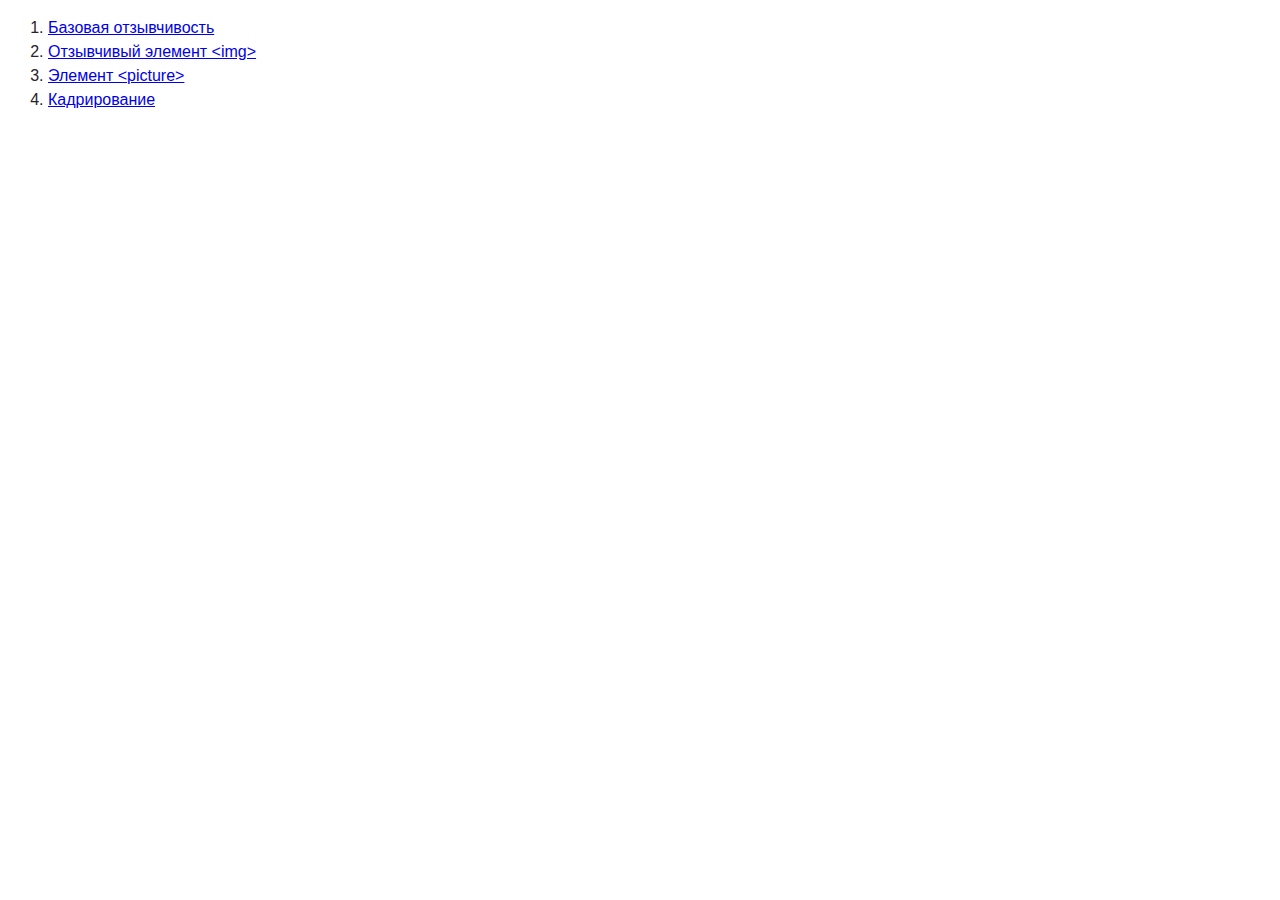
<file: index.html>
<!DOCTYPE html>
<html lang="ru">
  <head>
    <meta charset="UTF-8" />
    <meta name="viewport" content="width=device-width, initial-scale=1.0" />
    <title>Отзывчивые изображения</title>
    <link rel="stylesheet" href="./css/common.css" />
  </head>
  <body>
    <ol>
      <li><a href="./01-basic.html">Базовая отзывчивость</a></li>
      <li><a href="./02-responsive.html">Отзывчивый элемент &lt;img&gt;</a></li>
      <li><a href="./03-picture.html">Элемент &lt;picture&gt;</a></li>
      <li><a href="./04-art-direction.html">Кадрирование</a></li>
    </ol>
  </body>
</html>
</file>
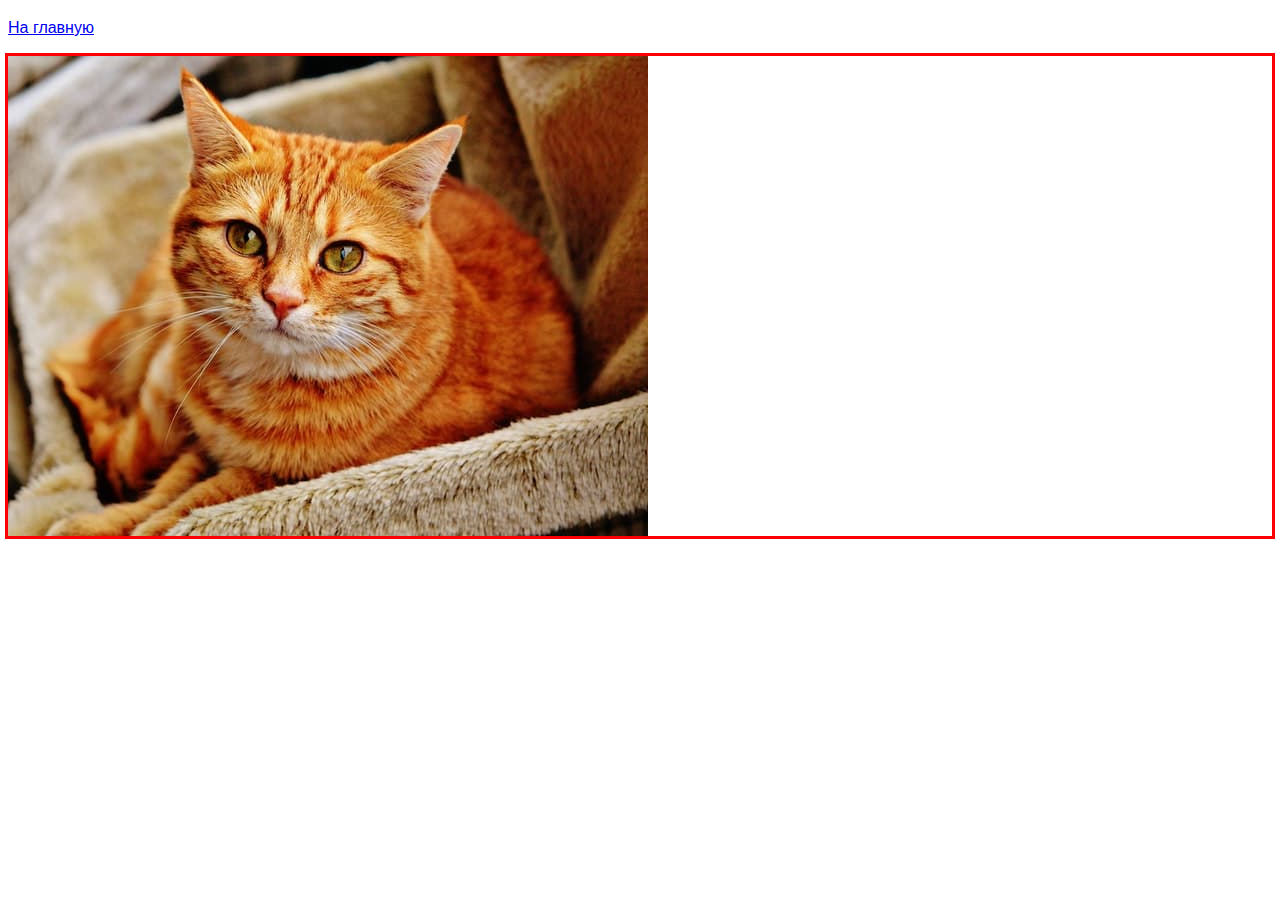
<file: 01-basic.html>
<!DOCTYPE html>
<html lang="ru">
  <head>
    <meta charset="UTF-8" />
    <meta name="viewport" content="width=device-width, initial-scale=1.0" />
    <title>Отзывчивые изображения</title>
    <link rel="stylesheet" href="./css/common.css" />
    <link rel="stylesheet" href="./css/01-basic.css" />
  </head>
  <body>
    <p><a href="./index.html">На главную</a></p>

    <div class="thumb">
      <img src="./img/cat-640.jpg" alt="Котик" />
    </div>
  </body>
</html>
</file>
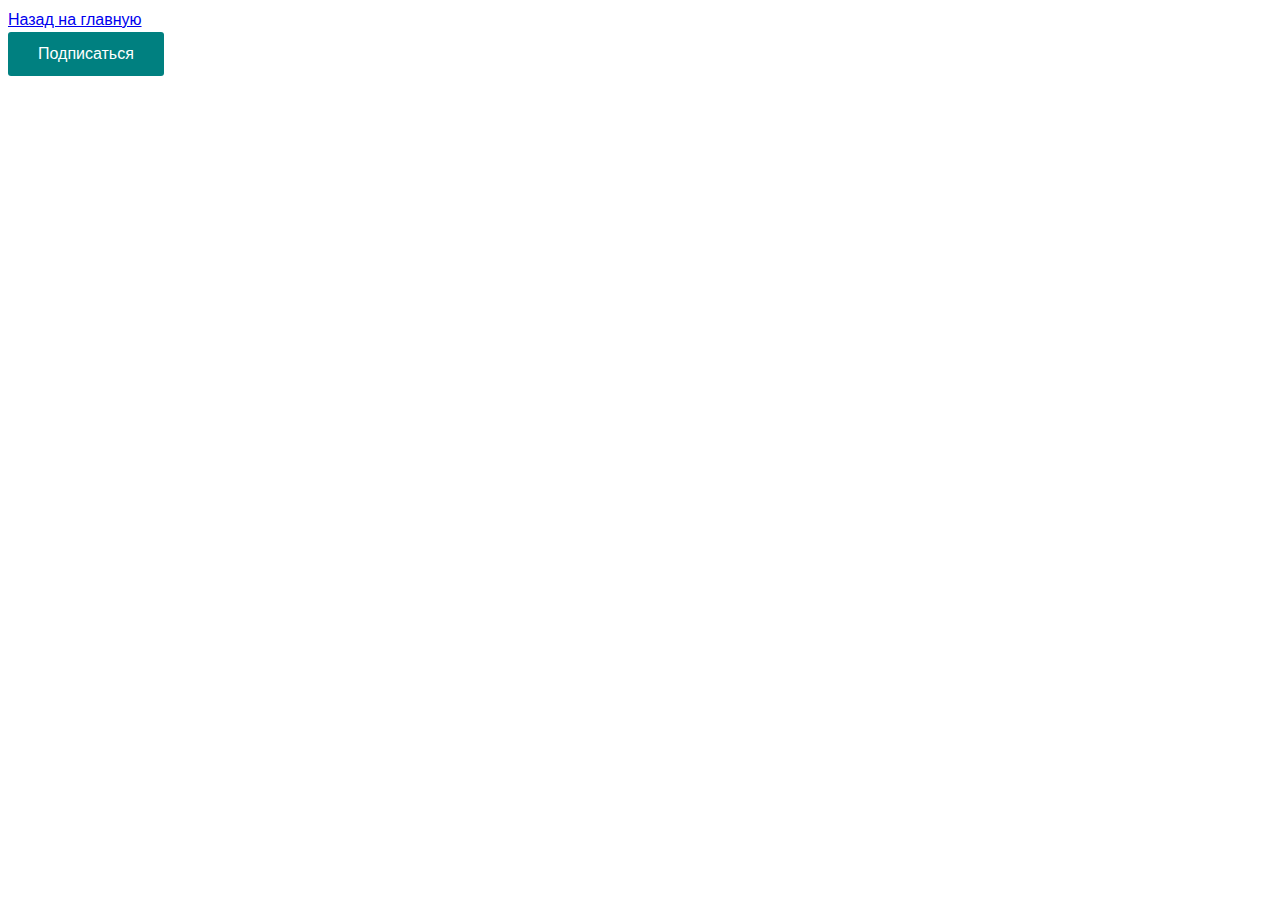
<file: 01-button.html>
<!DOCTYPE html>
<html lang="ru">
  <head>
    <meta charset="UTF-8" />
    <meta name="viewport" content="width=device-width, initial-scale=1.0" />
    <meta http-equiv="X-UA-Compatible" content="ie=edge" />
    <title>Простая кнопка</title>
    <link rel="stylesheet" href="./css/common.css" />
    <link rel="stylesheet" href="./css/01-button.css" />
  </head>
  <body>
    <a href="./index.html">Назад на главную</a><br />

    <button class="btn">Подписаться</button>
  </body>
</html>
</file>
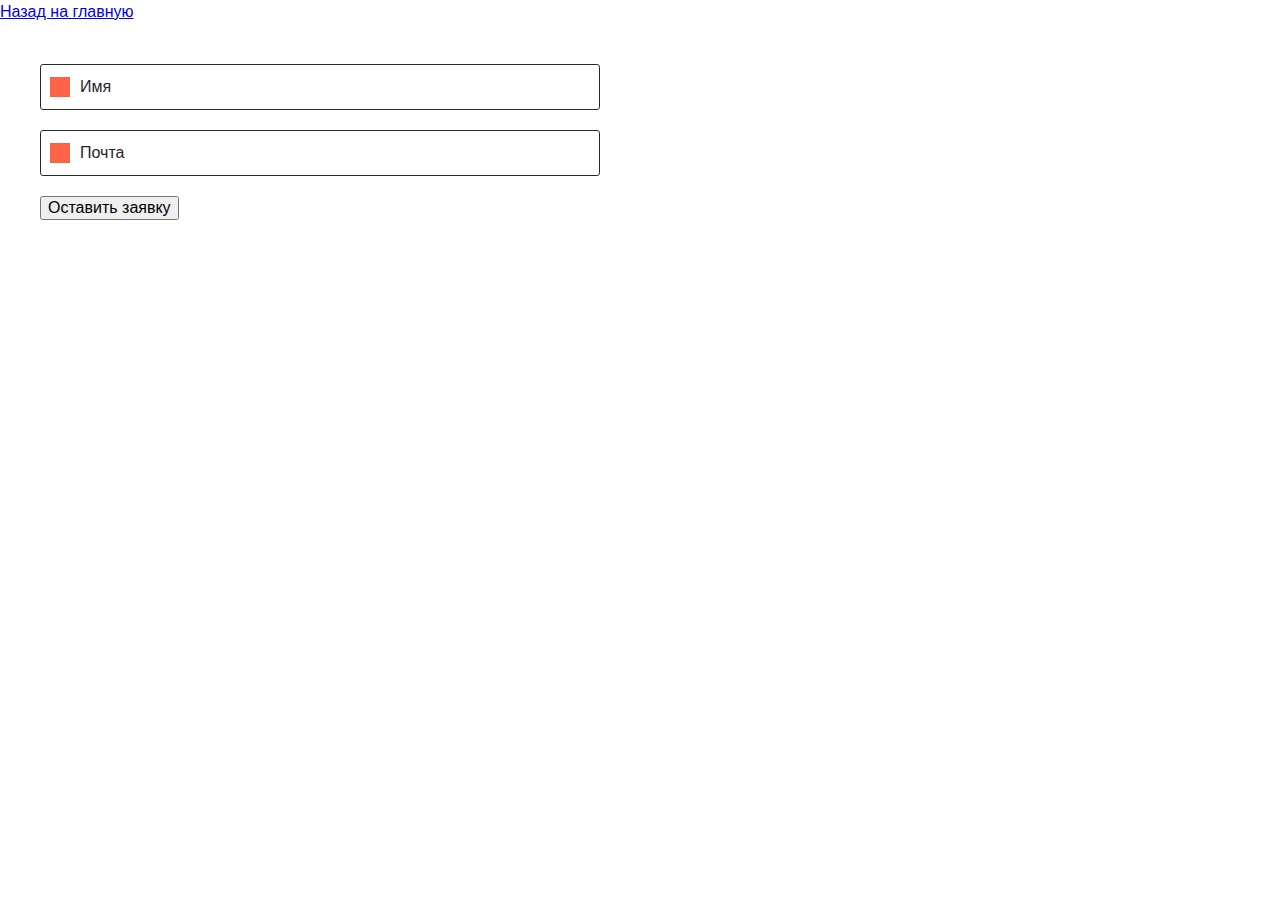
<file: 01-crossbrowser.html>
<!DOCTYPE html>
<html lang="ru">
  <head>
    <meta charset="UTF-8" />
    <meta name="viewport" content="width=device-width, initial-scale=1.0" />
    <title>Кроссбраузерная декоративная метка и иконка</title>
    <link
      rel="stylesheet"
      href="https://cdnjs.cloudflare.com/ajax/libs/modern-normalize/0.6.0/modern-normalize.min.css"
    />
    <link rel="stylesheet" href="./css/common.css" />
    <link rel="stylesheet" href="./css/01-crossbrowser.css" />
  </head>
  <body>
    <a href="./index.html">Назад на главную</a>

    <form class="form" autocomplete="off">
      <div class="form-field">
        <input
          type="text"
          class="form-input"
          name="name"
          id="name"
          placeholder=" "
        />
        <label for="name" class="form-label">Имя</label>
        <span class="icon"></span>
      </div>

      <div class="form-field">
        <input
          type="email"
          class="form-input"
          name="mail"
          id="mail"
          placeholder=" "
        />
        <label for="mail" class="form-label">Почта</label>
        <span class="icon"></span>
      </div>

      <button type="submit">Оставить заявку</button>
    </form>
  </body>
</html>
</file>
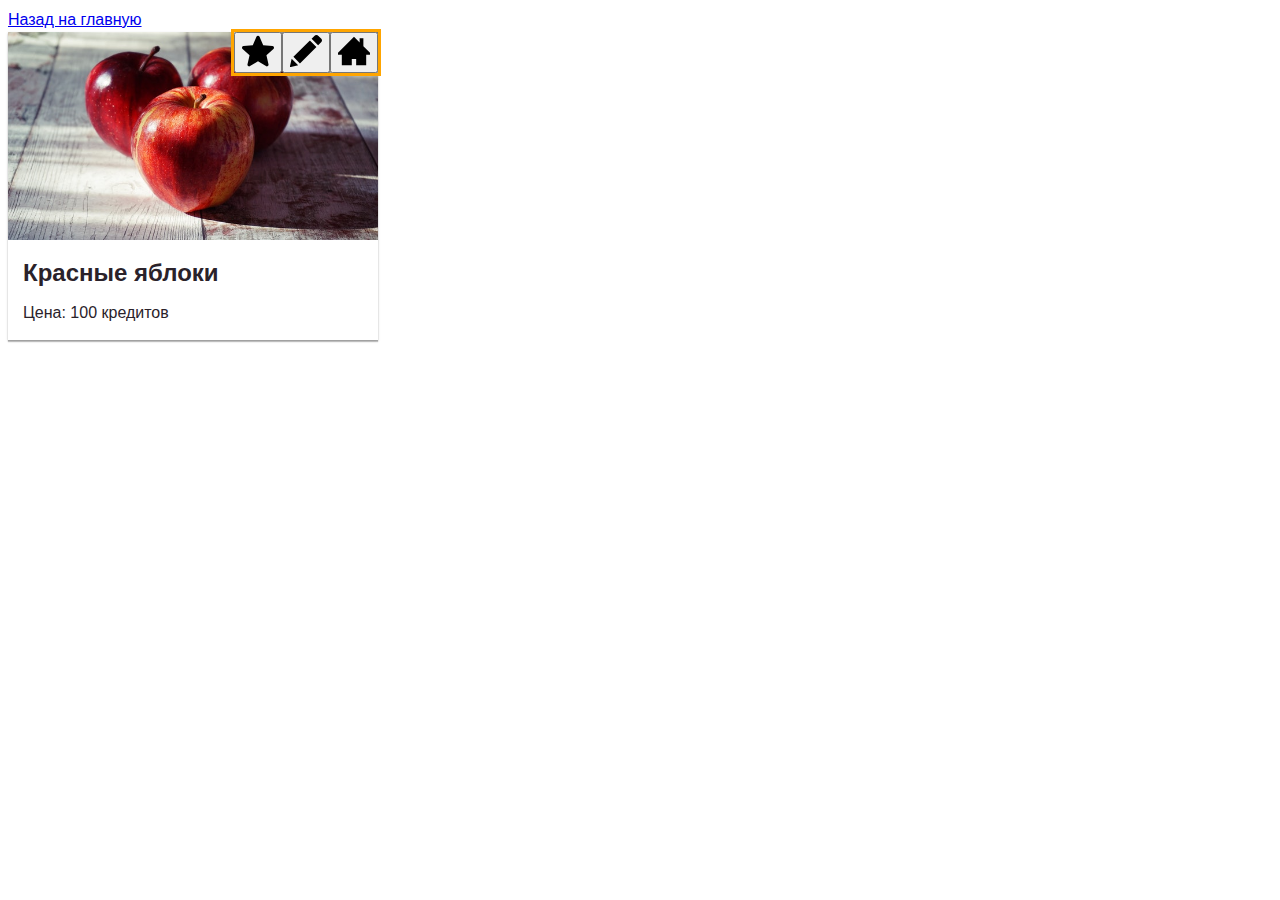
<file: 01-icons.html>
<!DOCTYPE html>
<html lang="ru">
  <head>
    <meta charset="UTF-8" />
    <meta name="viewport" content="width=device-width, initial-scale=1.0" />
    <title>Карточка товара с иконками</title>
    <link rel="stylesheet" href="./css/common.css" />
    <link rel="stylesheet" href="./css/01-icons.css" />
  </head>
  <body>
    <a href="/index.html">Назад на главную</a>

    <article class="product">
      <img src="./images/apples.jpg" alt="Яблоки" />

      <!-- div а не ul, чтобы вам было меньше разметки разбирать -->
      <div class="product-actions">
        <button aria-label="В избранное" class="item">
          <svg class="icon"><use href="./images/sprite.svg#star"></use></svg>
        </button>

        <button aria-label="Написать отзыв" class="item">
          <svg class="icon"><use href="./images/sprite.svg#edit"></use></svg>
        </button>

        <button aria-label="В закладки" class="item">
          <svg class="icon"><use href="./images/sprite.svg#home"></use></svg>
        </button>
      </div>

      <div class="product-meta">
        <h2 class="product-name">Красные яблоки</h2>
        <p class="product-price">Цена: 100 кредитов</p>
      </div>
    </article>
  </body>
</html>
</file>
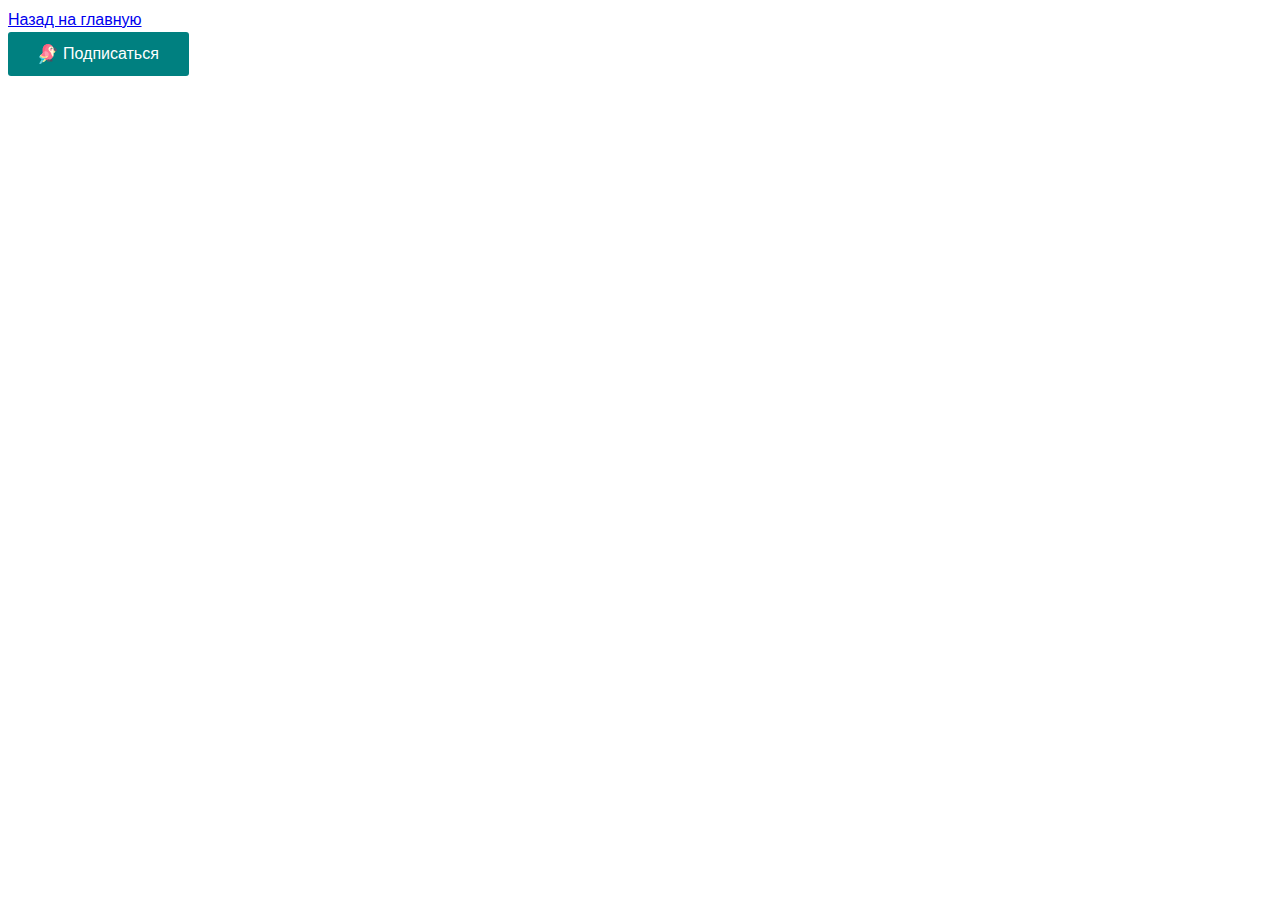
<file: 02-icon-button.html>
<!DOCTYPE html>
<html lang="ru">
  <head>
    <meta charset="UTF-8" />
    <meta name="viewport" content="width=device-width, initial-scale=1.0" />
    <meta http-equiv="X-UA-Compatible" content="ie=edge" />
    <title>Кнопка c иконкой</title>
    <link rel="stylesheet" href="./css/common.css" />
    <link rel="stylesheet" href="./css/02-icon-button.css" />
  </head>
  <body>
    <a href="./index.html">Назад на главную</a> <br />

    <button class="btn">Подписаться</button>
  </body>
</html>
</file>
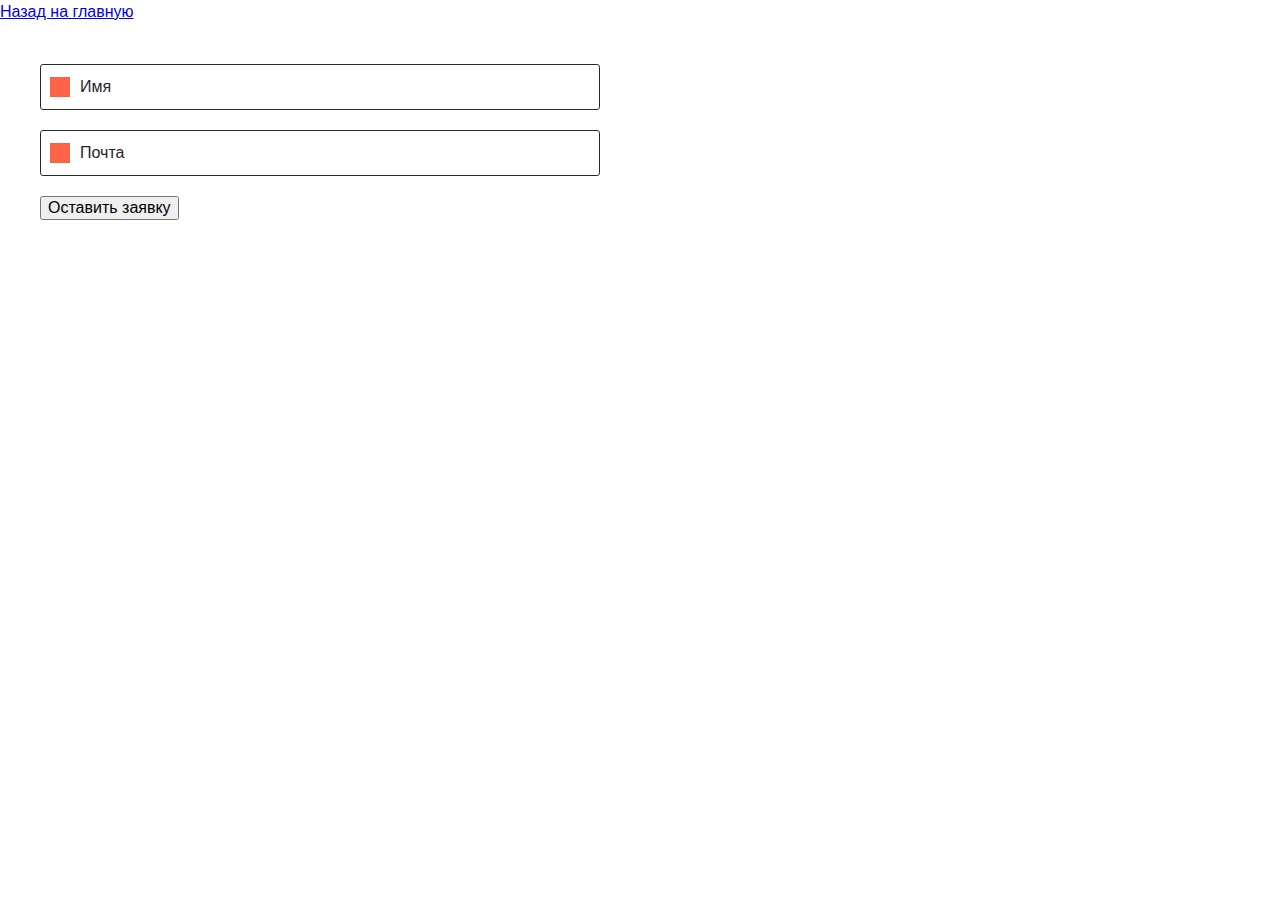
<file: 02-modern-styles.html>
<!DOCTYPE html>
<html lang="ru">
  <head>
    <meta charset="UTF-8" />
    <meta name="viewport" content="width=device-width, initial-scale=1.0" />
    <title>Современная декоративная метка и иконка</title>
    <link
      rel="stylesheet"
      href="https://cdnjs.cloudflare.com/ajax/libs/modern-normalize/0.6.0/modern-normalize.min.css"
    />
    <link rel="stylesheet" href="./css/common.css" />
    <link rel="stylesheet" href="./css/02-modern.css" />
  </head>
  <body>
    <a href="./index.html">Назад на главную</a>

    <form class="form" autocomplete="off">
      <div class="form-field">
        <span class="icon"></span>
        <input
          type="text"
          class="form-input"
          name="name"
          id="name"
          placeholder=" "
        />
        <label for="name" class="form-label">Имя</label>
      </div>

      <div class="form-field">
        <span class="icon"></span>

        <input
          type="email"
          class="form-input"
          name="mail"
          id="mail"
          placeholder=" "
        />
        <label for="mail" class="form-label">Почта</label>
      </div>

      <button type="submit">Оставить заявку</button>
    </form>
  </body>
</html>
</file>
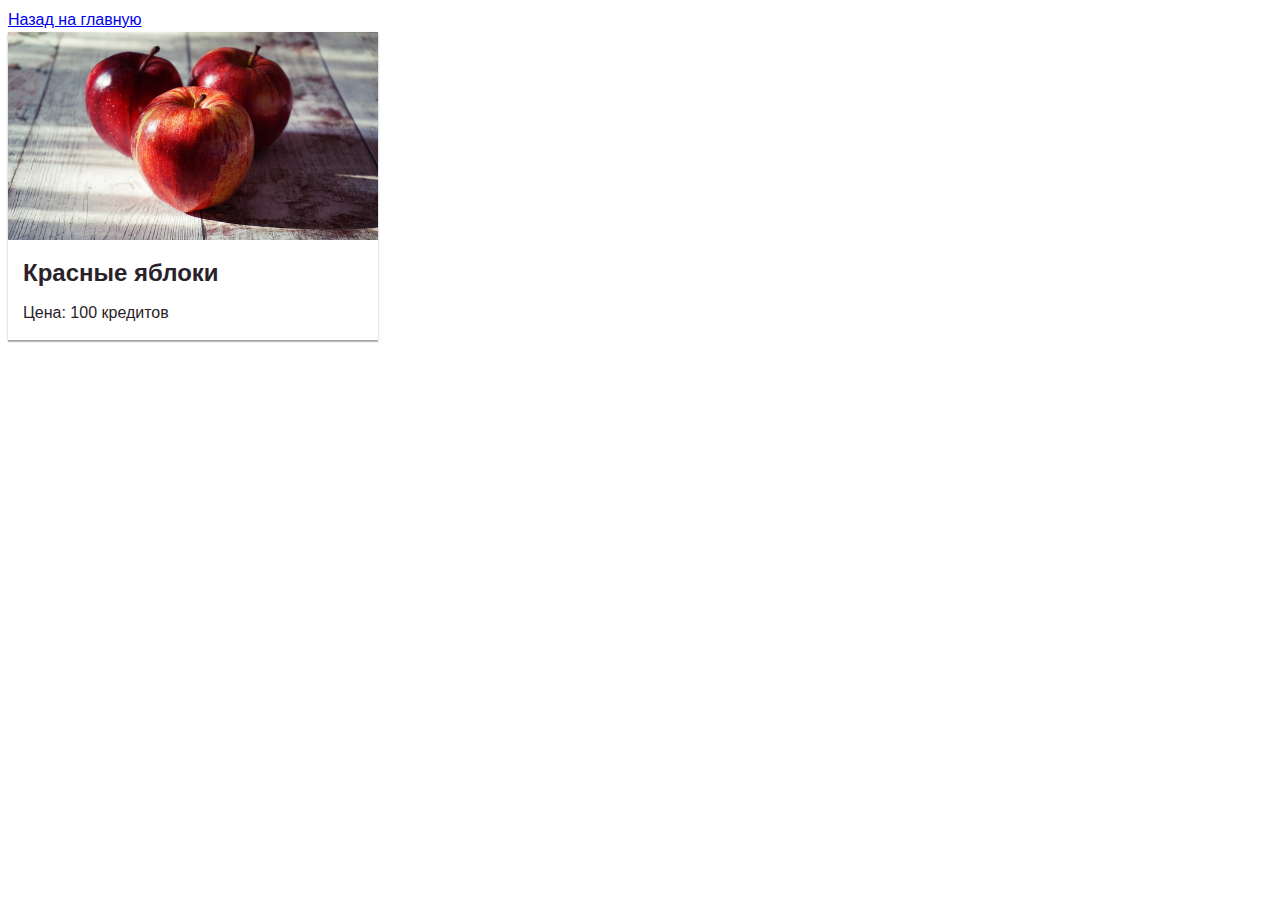
<file: 02-overlay.html>
<!DOCTYPE html>
<html lang="ru">
  <head>
    <meta charset="UTF-8" />
    <meta name="viewport" content="width=device-width, initial-scale=1.0" />
    <title>Карточка товара с иконками и оверлей</title>
    <link rel="stylesheet" href="./css/common.css" />
    <link rel="stylesheet" href="./css/02-overlay.css" />
  </head>
  <body>
    <a href="/index.html">Назад на главную</a>

    <article class="product">
      <div class="product-thumb">
        <img src="./images/apples.jpg" alt="Яблоки" />

        <!-- div а не ul, чтобы вам было меньше разметки разбирать -->
        <div class="product-actions">
          <button aria-label="В избранное" class="item">
            <svg class="icon"><use href="./images/sprite.svg#star"></use></svg>
          </button>

          <button aria-label="Написать отзыв" class="item">
            <svg class="icon"><use href="./images/sprite.svg#edit"></use></svg>
          </button>

          <button aria-label="В закладки" class="item">
            <svg class="icon"><use href="./images/sprite.svg#home"></use></svg>
          </button>
        </div>

        <!-- <div class="box-1"></div> -->
        <!-- <div class="box-2"></div> -->
      </div>

      <div class="product-meta">
        <h2 class="product-name">Красные яблоки</h2>
        <p class="product-price">Цена: 100 кредитов</p>
      </div>
    </article>
  </body>
</html>
</file>
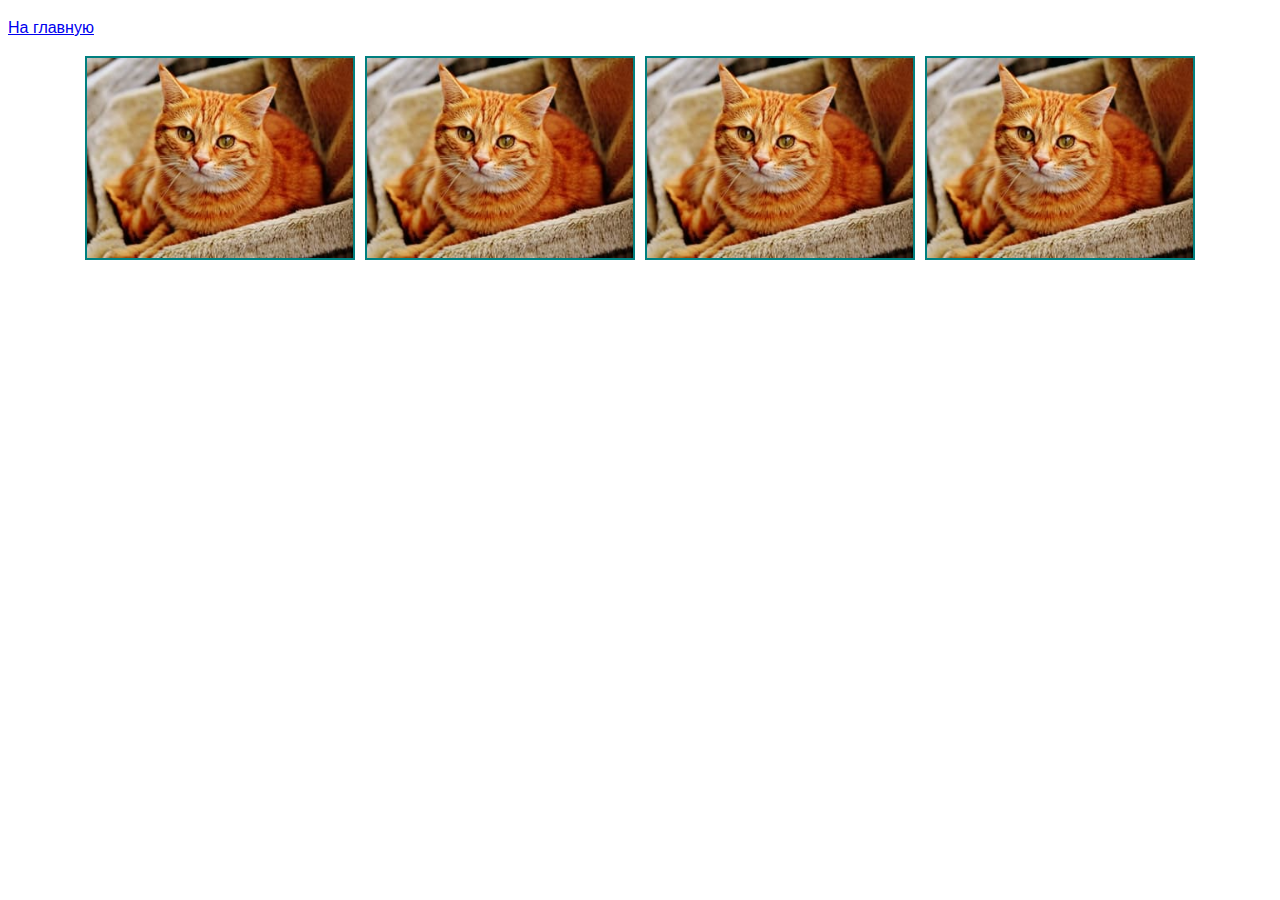
<file: 02-responsive.html>
<!DOCTYPE html>
<html lang="ru">
  <head>
    <meta charset="UTF-8" />
    <meta name="viewport" content="width=device-width, initial-scale=1.0" />
    <title>Отзывчивые изображения</title>
    <link rel="stylesheet" href="./css/common.css" />
    <link rel="stylesheet" href="./css/02-responsive.css" />
  </head>
  <body>
    <p><a href="./index.html">На главную</a></p>

    <!-- Дексриптор x -->
    <!-- <div class="thumb">
      <img
        srcset="
          ./img/cat-320.jpg 1x,
          ./img/cat-640.jpg 2x,
          ./img/cat-960.jpg 3x
        "
        src="./img/cat-320.jpg"
        alt="Котик"
        width="320"
      />
    </div> -->

    <!-- Дескритор w и атрибут sizes-->
    <!-- <div class="thumb">
      <img
        srcset="
          ./img/cat-320.jpg   320w,
          ./img/cat-640.jpg   640w,
          ./img/cat-960.jpg   960w,
          ./img/cat-1280.jpg 1280w
        "
        src="./img/cat-320.jpg"
        alt="Котик"
        sizes="(min-width: 800px) 33vw, (min-width: 500px) 50vw, 100vw"
      />
    </div> -->

    <!-- Отзывчивые изображения -->
    <div class="container">
      <ul class="img-set">
        <li class="img-set__item">
          <img
            srcset="
              ./img/cat-320.jpg   320w,
              ./img/cat-640.jpg   640w,
              ./img/cat-960.jpg   960w,
              ./img/cat-1280.jpg 1280w,
              ./img/cat-1920.jpg 1920w
            "
            src="./img/cat-320.jpg"
            alt="Котик"
            sizes="(min-width: 1440px) 20vw, (min-width: 960px) 25vw, (min-width: 576px) 50vw, 100vw"
          />
        </li>
        <li class="img-set__item">
          <img
            srcset="
              ./img/cat-320.jpg   320w,
              ./img/cat-640.jpg   640w,
              ./img/cat-960.jpg   960w,
              ./img/cat-1280.jpg 1280w,
              ./img/cat-1920.jpg 1920w
            "
            src="./img/cat-320.jpg"
            alt="Котик"
            sizes="(min-width: 1440px) 20vw, (min-width: 960px) 25vw, (min-width: 576px) 50vw, 100vw"
          />
        </li>
        <li class="img-set__item">
          <img
            srcset="
              ./img/cat-320.jpg   320w,
              ./img/cat-640.jpg   640w,
              ./img/cat-960.jpg   960w,
              ./img/cat-1280.jpg 1280w,
              ./img/cat-1920.jpg 1920w
            "
            src="./img/cat-320.jpg"
            alt="Котик"
            sizes="(min-width: 1440px) 20vw, (min-width: 960px) 25vw, (min-width: 576px) 50vw, 100vw"
          />
        </li>
        <li class="img-set__item">
          <img
            srcset="
              ./img/cat-320.jpg   320w,
              ./img/cat-640.jpg   640w,
              ./img/cat-960.jpg   960w,
              ./img/cat-1280.jpg 1280w,
              ./img/cat-1920.jpg 1920w
            "
            src="./img/cat-320.jpg"
            alt="Котик"
            sizes="(min-width: 1440px) 20vw, (min-width: 960px) 25vw, (min-width: 576px) 50vw, 100vw"
          />
        </li>
      </ul>
    </div>
  </body>
</html>
</file>
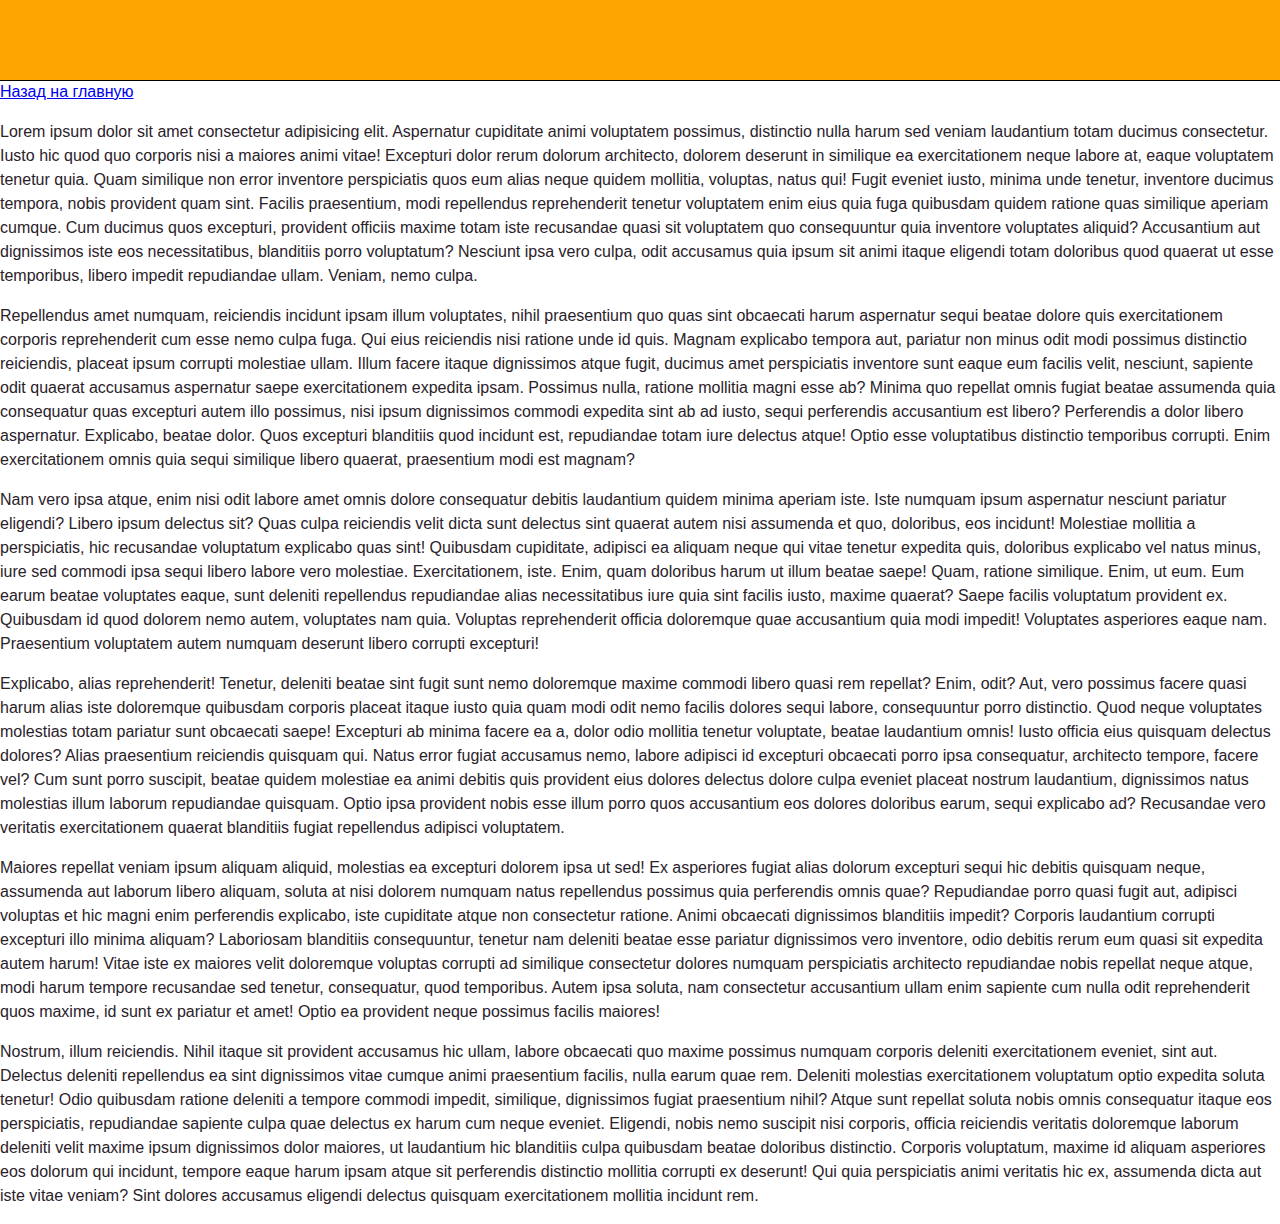
<file: 03-fixed-header.html>
<!DOCTYPE html>
<html lang="ru">
  <head>
    <meta charset="UTF-8" />
    <meta name="viewport" content="width=device-width, initial-scale=1.0" />
    <title>Фиксированный хедер</title>
    <link rel="stylesheet" href="./css/common.css" />
    <link rel="stylesheet" href="./css/03-fixed-header.css" />
  </head>
  <body>
    <header class="page-header"></header>

    <a href="/index.html">Назад на главную</a>

    <p>
      Lorem ipsum dolor sit amet consectetur adipisicing elit. Aspernatur
      cupiditate animi voluptatem possimus, distinctio nulla harum sed veniam
      laudantium totam ducimus consectetur. Iusto hic quod quo corporis nisi a
      maiores animi vitae! Excepturi dolor rerum dolorum architecto, dolorem
      deserunt in similique ea exercitationem neque labore at, eaque voluptatem
      tenetur quia. Quam similique non error inventore perspiciatis quos eum
      alias neque quidem mollitia, voluptas, natus qui! Fugit eveniet iusto,
      minima unde tenetur, inventore ducimus tempora, nobis provident quam sint.
      Facilis praesentium, modi repellendus reprehenderit tenetur voluptatem
      enim eius quia fuga quibusdam quidem ratione quas similique aperiam
      cumque. Cum ducimus quos excepturi, provident officiis maxime totam iste
      recusandae quasi sit voluptatem quo consequuntur quia inventore voluptates
      aliquid? Accusantium aut dignissimos iste eos necessitatibus, blanditiis
      porro voluptatum? Nesciunt ipsa vero culpa, odit accusamus quia ipsum sit
      animi itaque eligendi totam doloribus quod quaerat ut esse temporibus,
      libero impedit repudiandae ullam. Veniam, nemo culpa.
    </p>
    <p>
      Repellendus amet numquam, reiciendis incidunt ipsam illum voluptates,
      nihil praesentium quo quas sint obcaecati harum aspernatur sequi beatae
      dolore quis exercitationem corporis reprehenderit cum esse nemo culpa
      fuga. Qui eius reiciendis nisi ratione unde id quis. Magnam explicabo
      tempora aut, pariatur non minus odit modi possimus distinctio reiciendis,
      placeat ipsum corrupti molestiae ullam. Illum facere itaque dignissimos
      atque fugit, ducimus amet perspiciatis inventore sunt eaque eum facilis
      velit, nesciunt, sapiente odit quaerat accusamus aspernatur saepe
      exercitationem expedita ipsam. Possimus nulla, ratione mollitia magni esse
      ab? Minima quo repellat omnis fugiat beatae assumenda quia consequatur
      quas excepturi autem illo possimus, nisi ipsum dignissimos commodi
      expedita sint ab ad iusto, sequi perferendis accusantium est libero?
      Perferendis a dolor libero aspernatur. Explicabo, beatae dolor. Quos
      excepturi blanditiis quod incidunt est, repudiandae totam iure delectus
      atque! Optio esse voluptatibus distinctio temporibus corrupti. Enim
      exercitationem omnis quia sequi similique libero quaerat, praesentium modi
      est magnam?
    </p>
    <p>
      Nam vero ipsa atque, enim nisi odit labore amet omnis dolore consequatur
      debitis laudantium quidem minima aperiam iste. Iste numquam ipsum
      aspernatur nesciunt pariatur eligendi? Libero ipsum delectus sit? Quas
      culpa reiciendis velit dicta sunt delectus sint quaerat autem nisi
      assumenda et quo, doloribus, eos incidunt! Molestiae mollitia a
      perspiciatis, hic recusandae voluptatum explicabo quas sint! Quibusdam
      cupiditate, adipisci ea aliquam neque qui vitae tenetur expedita quis,
      doloribus explicabo vel natus minus, iure sed commodi ipsa sequi libero
      labore vero molestiae. Exercitationem, iste. Enim, quam doloribus harum ut
      illum beatae saepe! Quam, ratione similique. Enim, ut eum. Eum earum
      beatae voluptates eaque, sunt deleniti repellendus repudiandae alias
      necessitatibus iure quia sint facilis iusto, maxime quaerat? Saepe facilis
      voluptatum provident ex. Quibusdam id quod dolorem nemo autem, voluptates
      nam quia. Voluptas reprehenderit officia doloremque quae accusantium quia
      modi impedit! Voluptates asperiores eaque nam. Praesentium voluptatem
      autem numquam deserunt libero corrupti excepturi!
    </p>
    <p>
      Explicabo, alias reprehenderit! Tenetur, deleniti beatae sint fugit sunt
      nemo doloremque maxime commodi libero quasi rem repellat? Enim, odit? Aut,
      vero possimus facere quasi harum alias iste doloremque quibusdam corporis
      placeat itaque iusto quia quam modi odit nemo facilis dolores sequi
      labore, consequuntur porro distinctio. Quod neque voluptates molestias
      totam pariatur sunt obcaecati saepe! Excepturi ab minima facere ea a,
      dolor odio mollitia tenetur voluptate, beatae laudantium omnis! Iusto
      officia eius quisquam delectus dolores? Alias praesentium reiciendis
      quisquam qui. Natus error fugiat accusamus nemo, labore adipisci id
      excepturi obcaecati porro ipsa consequatur, architecto tempore, facere
      vel? Cum sunt porro suscipit, beatae quidem molestiae ea animi debitis
      quis provident eius dolores delectus dolore culpa eveniet placeat nostrum
      laudantium, dignissimos natus molestias illum laborum repudiandae
      quisquam. Optio ipsa provident nobis esse illum porro quos accusantium eos
      dolores doloribus earum, sequi explicabo ad? Recusandae vero veritatis
      exercitationem quaerat blanditiis fugiat repellendus adipisci voluptatem.
    </p>
    <p>
      Maiores repellat veniam ipsum aliquam aliquid, molestias ea excepturi
      dolorem ipsa ut sed! Ex asperiores fugiat alias dolorum excepturi sequi
      hic debitis quisquam neque, assumenda aut laborum libero aliquam, soluta
      at nisi dolorem numquam natus repellendus possimus quia perferendis omnis
      quae? Repudiandae porro quasi fugit aut, adipisci voluptas et hic magni
      enim perferendis explicabo, iste cupiditate atque non consectetur ratione.
      Animi obcaecati dignissimos blanditiis impedit? Corporis laudantium
      corrupti excepturi illo minima aliquam? Laboriosam blanditiis
      consequuntur, tenetur nam deleniti beatae esse pariatur dignissimos vero
      inventore, odio debitis rerum eum quasi sit expedita autem harum! Vitae
      iste ex maiores velit doloremque voluptas corrupti ad similique
      consectetur dolores numquam perspiciatis architecto repudiandae nobis
      repellat neque atque, modi harum tempore recusandae sed tenetur,
      consequatur, quod temporibus. Autem ipsa soluta, nam consectetur
      accusantium ullam enim sapiente cum nulla odit reprehenderit quos maxime,
      id sunt ex pariatur et amet! Optio ea provident neque possimus facilis
      maiores!
    </p>
    <p>
      Nostrum, illum reiciendis. Nihil itaque sit provident accusamus hic ullam,
      labore obcaecati quo maxime possimus numquam corporis deleniti
      exercitationem eveniet, sint aut. Delectus deleniti repellendus ea sint
      dignissimos vitae cumque animi praesentium facilis, nulla earum quae rem.
      Deleniti molestias exercitationem voluptatum optio expedita soluta
      tenetur! Odio quibusdam ratione deleniti a tempore commodi impedit,
      similique, dignissimos fugiat praesentium nihil? Atque sunt repellat
      soluta nobis omnis consequatur itaque eos perspiciatis, repudiandae
      sapiente culpa quae delectus ex harum cum neque eveniet. Eligendi, nobis
      nemo suscipit nisi corporis, officia reiciendis veritatis doloremque
      laborum deleniti velit maxime ipsum dignissimos dolor maiores, ut
      laudantium hic blanditiis culpa quibusdam beatae doloribus distinctio.
      Corporis voluptatum, maxime id aliquam asperiores eos dolorum qui
      incidunt, tempore eaque harum ipsam atque sit perferendis distinctio
      mollitia corrupti ex deserunt! Qui quia perspiciatis animi veritatis hic
      ex, assumenda dicta aut iste vitae veniam? Sint dolores accusamus eligendi
      delectus quisquam exercitationem mollitia incidunt rem.
    </p>

    <script>
      const { height: pageHeaderHeight } = document
        .querySelector(".page-header")
        .getBoundingClientRect();

      document.body.style.paddingTop = `${pageHeaderHeight}px`;
    </script>
  </body>
</html>
</file>
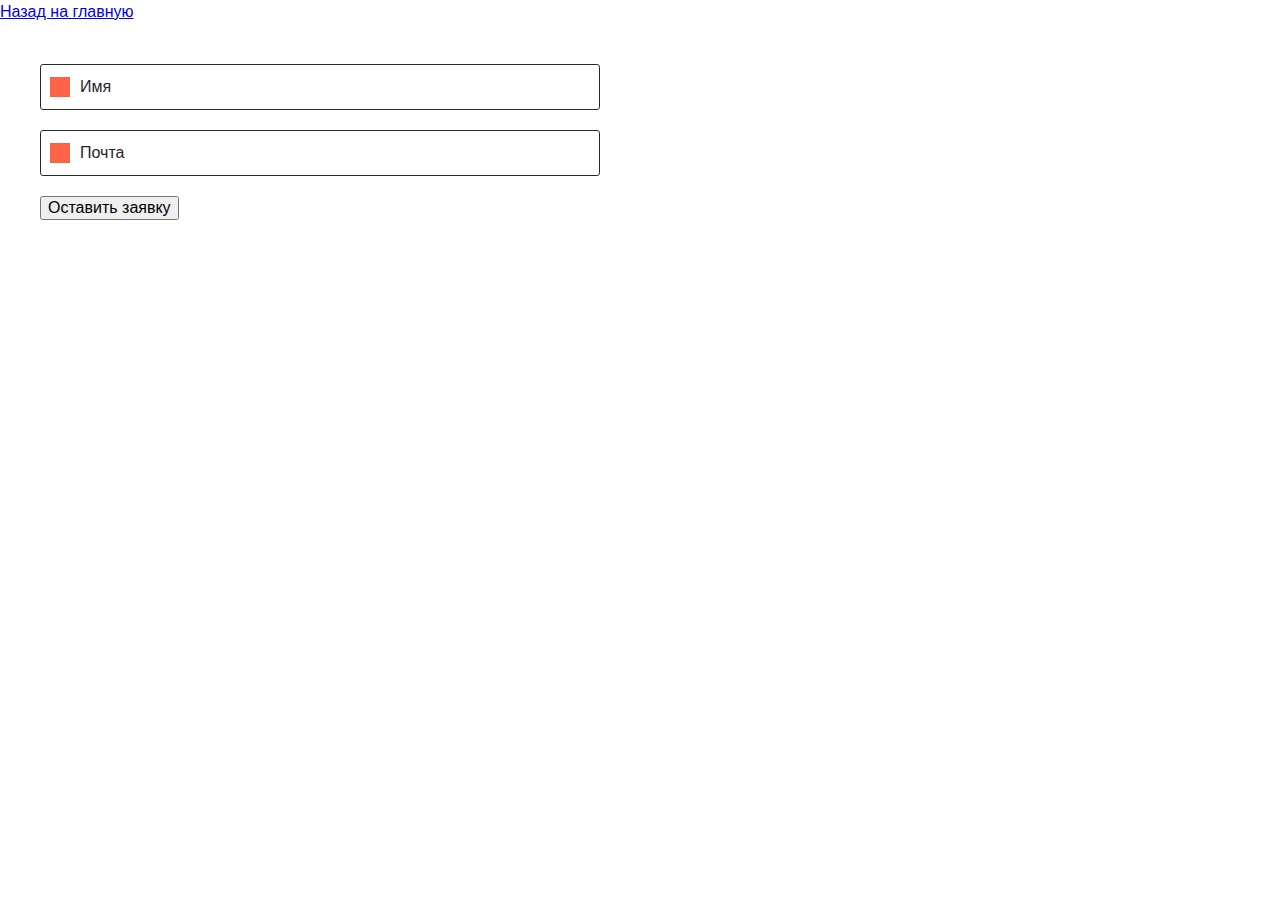
<file: 03-nested.html>
<!DOCTYPE html>
<html lang="ru">
  <head>
    <meta charset="UTF-8" />
    <meta name="viewport" content="width=device-width, initial-scale=1.0" />
    <title>Инпут вложенный в метку, избавляемся от id</title>
    <link
      rel="stylesheet"
      href="https://cdnjs.cloudflare.com/ajax/libs/modern-normalize/0.6.0/modern-normalize.min.css"
    />
    <link rel="stylesheet" href="./css/common.css" />
    <link rel="stylesheet" href="./css/03-nested.css" />
  </head>
  <body>
    <a href="./index.html">Назад на главную</a>

    <form class="form" autocomplete="off">
      <label class="form-field">
        <input type="text" class="form-input" name="name" placeholder=" " />
        <span class="form-label">Имя</span>
        <span class="icon"></span>
      </label>

      <label class="form-field">
        <input type="email" class="form-input" name="mail" placeholder=" " />
        <span class="form-label">Почта</span>
        <span class="icon"></span>
      </label>

      <button type="submit">Оставить заявку</button>
    </form>
  </body>
</html>
</file>
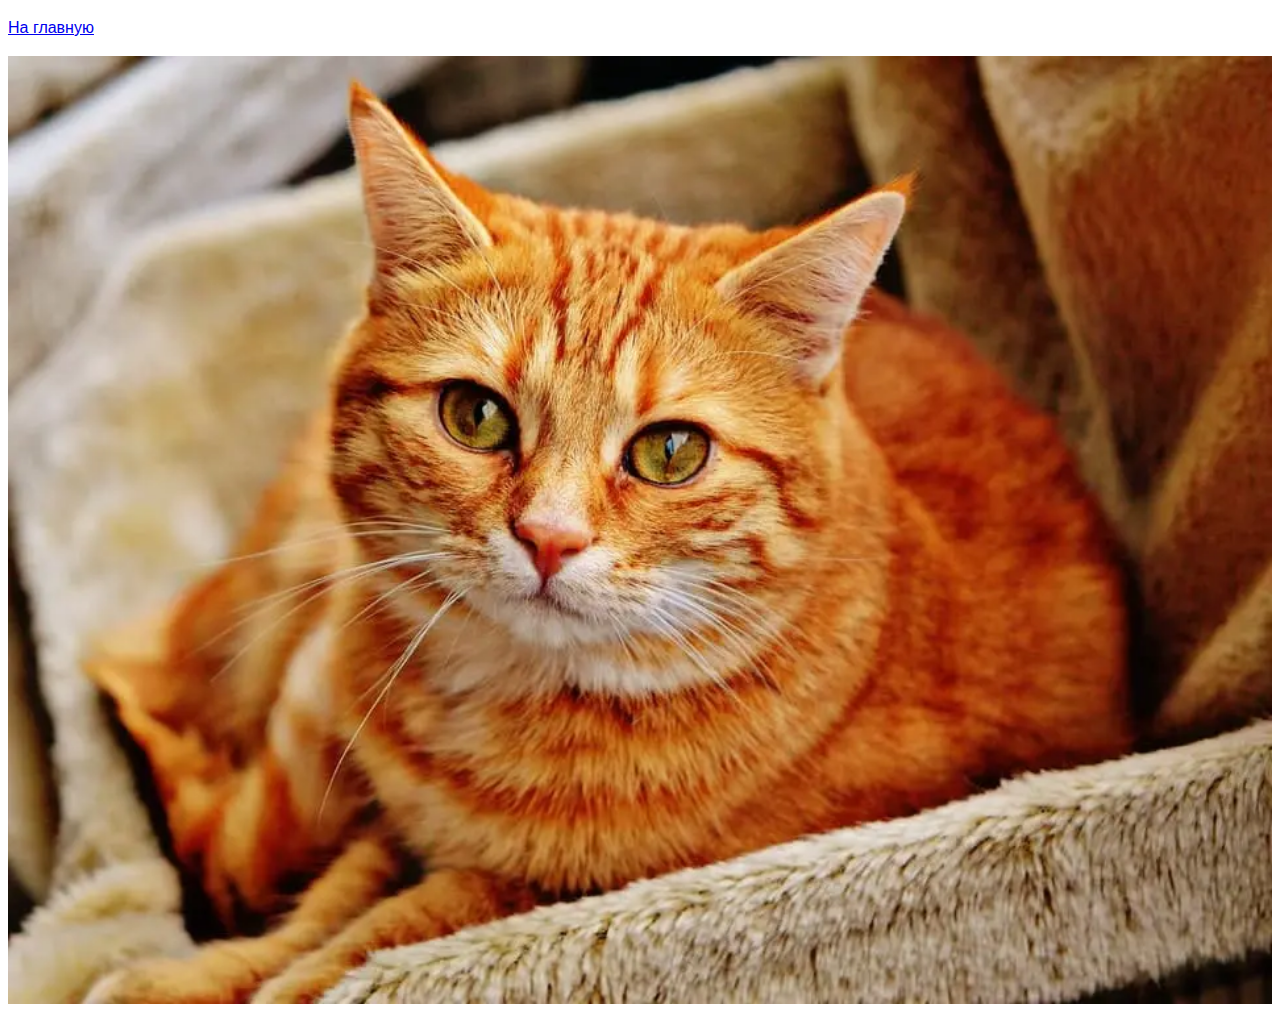
<file: 03-picture.html>
<!DOCTYPE html>
<html lang="ru">
  <head>
    <meta charset="UTF-8" />
    <meta name="viewport" content="width=device-width, initial-scale=1.0" />
    <title>Отзывчивые изображения</title>
    <link rel="stylesheet" href="./css/common.css" />
  </head>
  <body>
    <p><a href="./index.html">На главную</a></p>

    <picture>
      <source
        srcset="
          ./img/cat-320.webp 320w,
          ./img/cat-640.webp 640w,
          ./img/cat-960.webp 960w
        "
        type="image/webp"
      />

      <img
        srcset="
          ./img/cat-320.jpg 320w,
          ./img/cat-640.jpg 640w,
          ./img/cat-960.jpg 960w
        "
        src="./img/cat-320.jpg"
        alt="Котик"
        sizes="(min-width: 960px) 25vw, (min-width: 576px) 50vw, 100vw"
      />
    </picture>
  </body>
</html>
</file>
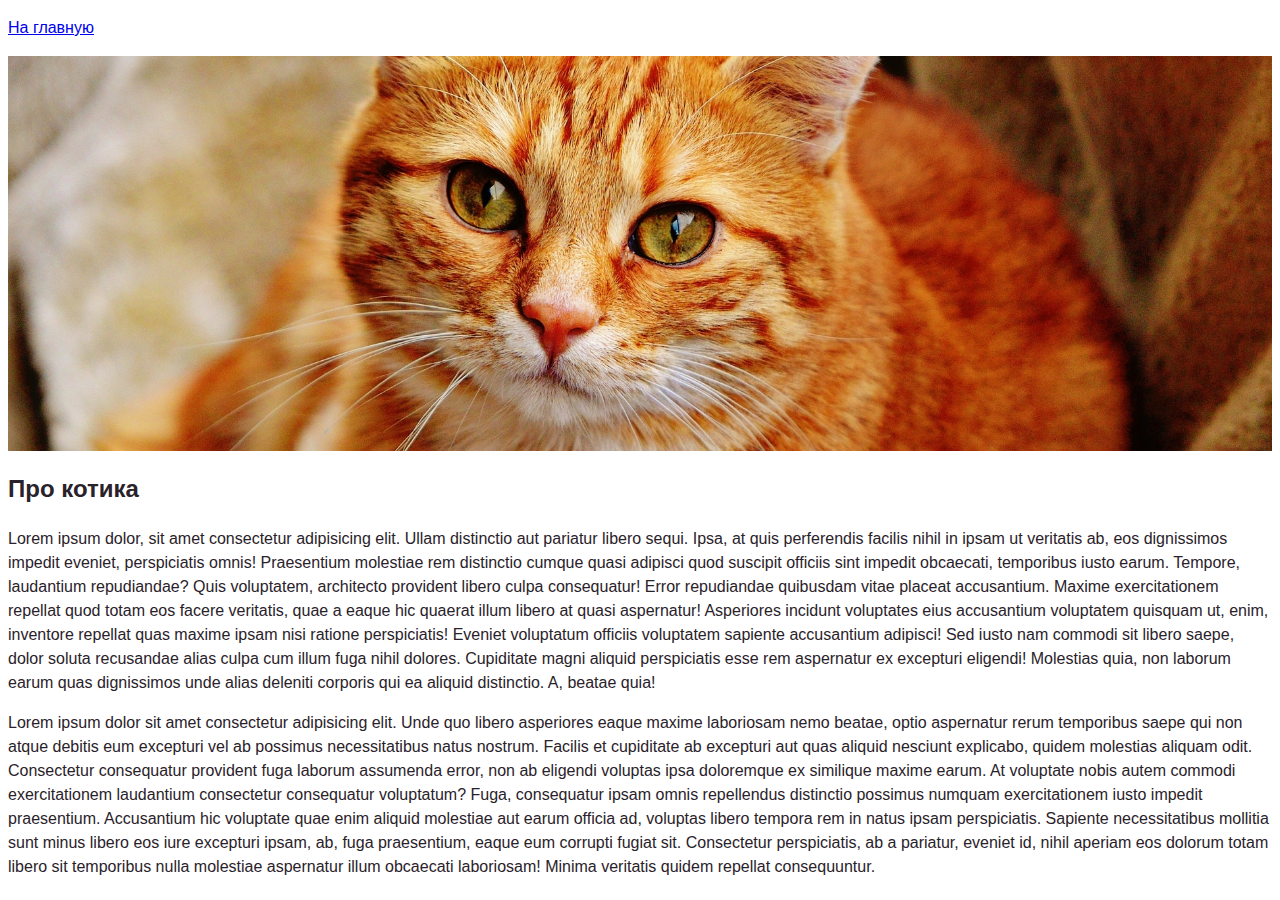
<file: 04-art-direction.html>
<!DOCTYPE html>
<html lang="ru">
  <head>
    <meta charset="UTF-8" />
    <meta name="viewport" content="width=device-width, initial-scale=1.0" />
    <title>Отзывчивые изображения</title>
    <link rel="stylesheet" href="./css/common.css" />
  </head>
  <body>
    <p><a href="./index.html">На главную</a></p>

    <picture>
      <source srcset="./img/cat-portrait.jpg" media="(max-width: 576px)" />

      <source
        srcset="./img/cat-landscape-wide.jpg"
        media="(min-width: 1000px)"
      />

      <source
        srcset="./img/cat-landscape-normal.jpg"
        media="(min-width: 577px)"
      />

      <img src="./img/cat-landscape-normal.jpg" alt="Котик" />
    </picture>

    <h2>Про котика</h2>
    <p>
      Lorem ipsum dolor, sit amet consectetur adipisicing elit. Ullam distinctio
      aut pariatur libero sequi. Ipsa, at quis perferendis facilis nihil in
      ipsam ut veritatis ab, eos dignissimos impedit eveniet, perspiciatis
      omnis! Praesentium molestiae rem distinctio cumque quasi adipisci quod
      suscipit officiis sint impedit obcaecati, temporibus iusto earum. Tempore,
      laudantium repudiandae? Quis voluptatem, architecto provident libero culpa
      consequatur! Error repudiandae quibusdam vitae placeat accusantium. Maxime
      exercitationem repellat quod totam eos facere veritatis, quae a eaque hic
      quaerat illum libero at quasi aspernatur! Asperiores incidunt voluptates
      eius accusantium voluptatem quisquam ut, enim, inventore repellat quas
      maxime ipsam nisi ratione perspiciatis! Eveniet voluptatum officiis
      voluptatem sapiente accusantium adipisci! Sed iusto nam commodi sit libero
      saepe, dolor soluta recusandae alias culpa cum illum fuga nihil dolores.
      Cupiditate magni aliquid perspiciatis esse rem aspernatur ex excepturi
      eligendi! Molestias quia, non laborum earum quas dignissimos unde alias
      deleniti corporis qui ea aliquid distinctio. A, beatae quia!
    </p>

    <p>
      Lorem ipsum dolor sit amet consectetur adipisicing elit. Unde quo libero
      asperiores eaque maxime laboriosam nemo beatae, optio aspernatur rerum
      temporibus saepe qui non atque debitis eum excepturi vel ab possimus
      necessitatibus natus nostrum. Facilis et cupiditate ab excepturi aut quas
      aliquid nesciunt explicabo, quidem molestias aliquam odit. Consectetur
      consequatur provident fuga laborum assumenda error, non ab eligendi
      voluptas ipsa doloremque ex similique maxime earum. At voluptate nobis
      autem commodi exercitationem laudantium consectetur consequatur
      voluptatum? Fuga, consequatur ipsam omnis repellendus distinctio possimus
      numquam exercitationem iusto impedit praesentium. Accusantium hic
      voluptate quae enim aliquid molestiae aut earum officia ad, voluptas
      libero tempora rem in natus ipsam perspiciatis. Sapiente necessitatibus
      mollitia sunt minus libero eos iure excepturi ipsam, ab, fuga praesentium,
      eaque eum corrupti fugiat sit. Consectetur perspiciatis, ab a pariatur,
      eveniet id, nihil aperiam eos dolorum totam libero sit temporibus nulla
      molestiae aspernatur illum obcaecati laboriosam! Minima veritatis quidem
      repellat consequuntur.
    </p>
  </body>
</html>
</file>
<file: css/common.css>
*,
*::before,
*::after {
  -webkit-box-sizing: border-box;
          box-sizing: border-box;
}

body {
  font-family: "Helvetica Neue", -apple-system, BlinkMacSystemFont, "Segoe UI", Roboto, Oxygen, Ubuntu, Cantarell, "Open Sans", sans-serif;
  background-color: #fff;
  color: #2a222a;
  line-height: 1.5;
}

img {
  display: block;
  max-width: 100%;
  height: auto;
}/*# sourceMappingURL=common.css.map */
</file>
<file: css/01-basic.css>
.thumb {
  outline: 3px solid red;
}/*# sourceMappingURL=01-basic.css.map */
</file>
<file: css/01-button.css>
.btn {
  display: inline-flex;
  border: none;
  margin: 0;
  padding: 10px 30px;
  border-radius: 3px;
  background-color: #008080;
  color: #fff;
  font: inherit;
  cursor: pointer;

  transition: background-color 250ms cubic-bezier(0.4, 0, 0.2, 1);
}

.btn:hover,
.bth:focus {
  background-color: #d87093;
}
</file>
<file: css/01-crossbrowser.css>
.form {
  padding: 20px;
  margin: 20px;
  width: 600px;
}

.form-field {
  position: relative;
  margin-bottom: 20px;
}

.form-label {
  position: absolute;
  top: 50%;
  left: 40px;
  transform: translateY(-50%);

  transition: transform 250ms linear;
}

.form-input {
  width: 100%;
  margin: 0;
  padding: 10px 20px;
  padding-left: 40px;
  font: inherit;
  border-radius: 3px;
  border: 1px solid #2a2a2a;
}

.form-input:focus + .form-label,
.form-input:not(:placeholder-shown) + .form-label {
  color: tomato;
  transform: translateY(-50px);
}

.icon {
  position: absolute;
  top: 50%;
  left: 10px;

  transform: translateY(-50%);

  display: inline-block;
  width: 20px;
  height: 20px;
  background-color: tomato;
}

.form-input:focus ~ .icon {
  background-color: blue;
}
</file>
<file: css/01-icons.css>
.product {
  position: relative;
  width: 370px;

  box-shadow: 0px 2px 1px rgba(0, 0, 0, 0.2), 0px 1px 1px rgba(0, 0, 0, 0.14),
    0px 1px 3px rgba(0, 0, 0, 0.12);
}

.product-meta {
  padding: 15px;
}

.product-name {
  margin-top: 0;
  margin-bottom: 10px;
}

.product-price {
  margin-top: 0;
  margin-bottom: 0;
}

.product-actions {
  position: absolute;
  top: 0;
  right: 0;

  outline: 3px solid orange;
  display: flex;
}

.product-actions .icon {
  width: 32px;
  height: 32px;
}
</file>
<file: css/02-icon-button.css>
.btn {
  position: relative;
  display: inline-flex;
  align-items: center;
  border: none;
  margin: 0;
  padding: 10px 30px;
  border-radius: 3px;
  background-color: #008080;
  color: #fff;
  font: inherit;
  cursor: pointer;

  overflow: hidden;

  transition: background-color 250ms cubic-bezier(0.4, 0, 0.2, 1);
}

.btn::before,
.btn::after {
  content: '';
  display: inline-block;
  width: 20px;
  height: 20px;

  background-size: contain;
  transition: transform 250ms cubic-bezier(0.4, 0, 0.2, 1);
}

.btn::before {
  margin-right: 5px;

  background-image: url('../images/bird.svg');
}

.btn:hover::before,
.btn:focus::before {
  transform: translateY(-35px);
}

.btn::after {
  position: absolute;
  top: 50%;
  left: 30px;
  background-image: url('../images/cat.svg');

  transform: translateY(calc(-50% + 35px));
}

.btn:hover::after,
.btn:focus::after {
  transform: translateY(-50%);
}

.btn:hover,
.btn:focus {
  background-color: #d87093;
}
</file>
<file: css/02-modern.css>
.form {
  padding: 20px;
  margin: 20px;
  width: 600px;
}

.form-field {
  position: relative;
  margin-bottom: 20px;
}

.form-label {
  position: absolute;
  top: 50%;
  left: 40px;
  transform: translateY(-50%);

  transition: transform 250ms linear;
}

.form-input {
  width: 100%;
  margin: 0;
  padding: 10px 20px;
  padding-left: 40px;
  font: inherit;
  border-radius: 3px;
  border: 1px solid #2a2a2a;
}

.icon {
  position: absolute;
  top: 50%;
  left: 10px;

  transform: translateY(-50%);

  display: inline-block;
  width: 20px;
  height: 20px;
  background-color: tomato;
}

.form-field:focus-within > .icon {
  background-color: blue;
}

.form-field:focus-within > .form-label {
  transform: translateY(-50px);
}

.form-input:not(:placeholder-shown) + .form-label {
  transform: translateY(-50px);
}
</file>
<file: css/02-overlay.css>
.product {
  width: 370px;

  box-shadow: 0px 2px 1px rgba(0, 0, 0, 0.2), 0px 1px 1px rgba(0, 0, 0, 0.14),
    0px 1px 3px rgba(0, 0, 0, 0.12);
}

.product:hover .product-actions {
  opacity: 1;
}

.product-thumb:hover::before {
  opacity: 1;
}

.product-thumb {
  position: relative;
}

.product-thumb::before {
  display: inline-block;
  content: "";

  position: absolute;
  top: 0;
  left: 0;
  width: 100%;
  height: 100%;
  background-color: rgba(255, 165, 0, 0.5);

  opacity: 0;
}

.product-meta {
  padding: 15px;
}

.product-name {
  margin-top: 0;
  margin-bottom: 10px;
}

.product-price {
  margin-top: 0;
  margin-bottom: 0;
}

.product-actions {
  outline: 3px solid orange;
  position: absolute;

  top: 50%;
  left: 50%;
  transform: translate(-50%, -50%);
  display: flex;

  /* Opacity анимируемое свойство, используйте вместо display none */
  opacity: 0;
}

.product-actions .icon {
  width: 32px;
  height: 32px;
}

.box-1 {
  position: absolute;
  top: 0;
  right: 0;
  width: 30px;
  height: 30px;
  background-color: red;
}

.box-2 {
  position: absolute;
  left: 0;
  bottom: 0;
  width: 40px;
  height: 40px;
  background-color: green;
}
</file>
<file: css/02-responsive.css>
.container {
  max-width: 1140px;
  padding-left: 15px;
  padding-right: 15px;
  margin-left: auto;
  margin-right: auto;
}

.img-set {
  padding: 0;
  margin: 0;
  list-style: none;
}
@media (min-width: 576px) {
  .img-set {
    display: -webkit-box;
    display: -ms-flexbox;
    display: flex;
    -ms-flex-wrap: wrap;
        flex-wrap: wrap;
    margin: -5px;
  }
}

.img-set__item {
  border: 2px solid teal;
}
@media (max-width: 575px) {
  .img-set__item:not(:last-child) {
    margin-bottom: 20px;
  }
}
@media (min-width: 576px) {
  .img-set__item {
    -ms-flex-preferred-size: calc((100% - 20px) / 2);
        flex-basis: calc((100% - 20px) / 2);
    margin: 5px;
  }
}
@media (min-width: 960px) {
  .img-set__item {
    -ms-flex-preferred-size: calc((100% - 40px) / 4);
        flex-basis: calc((100% - 40px) / 4);
  }
}/*# sourceMappingURL=02-responsive.css.map */
</file>
<file: css/03-fixed-header.css>
body {
  margin: 0;
}

.page-header {
  position: fixed;
  width: 100%;
  top: 0;
  left: 0;
  min-height: 80px;
  background-color: rgba(255, 165, 0, 1);
  outline: 1px solid black;
}

p {
  user-select: none;
}
</file>
<file: css/03-nested.css>
.form {
  padding: 20px;
  margin: 20px;
  width: 600px;
}

.form-field {
  position: relative;
  display: block;
  margin-bottom: 20px;
}

.form-label {
  position: absolute;
  top: 50%;
  left: 40px;
  transform: translateY(-50%);

  transition: transform 250ms linear;
}

.form-input {
  width: 100%;
  margin: 0;
  padding: 10px 20px;
  padding-left: 40px;
  font: inherit;
  border-radius: 3px;
  border: 1px solid #2a2a2a;
}

.icon {
  position: absolute;
  top: 50%;
  left: 10px;

  transform: translateY(-50%);

  display: inline-block;
  width: 20px;
  height: 20px;
  background-color: tomato;
}

.form-field:focus-within > .icon {
  background-color: blue;
}

.form-field:focus-within > .form-label,
.form-input:not(:placeholder-shown) + .form-label {
  transform: translateY(-50px);
}
</file>
